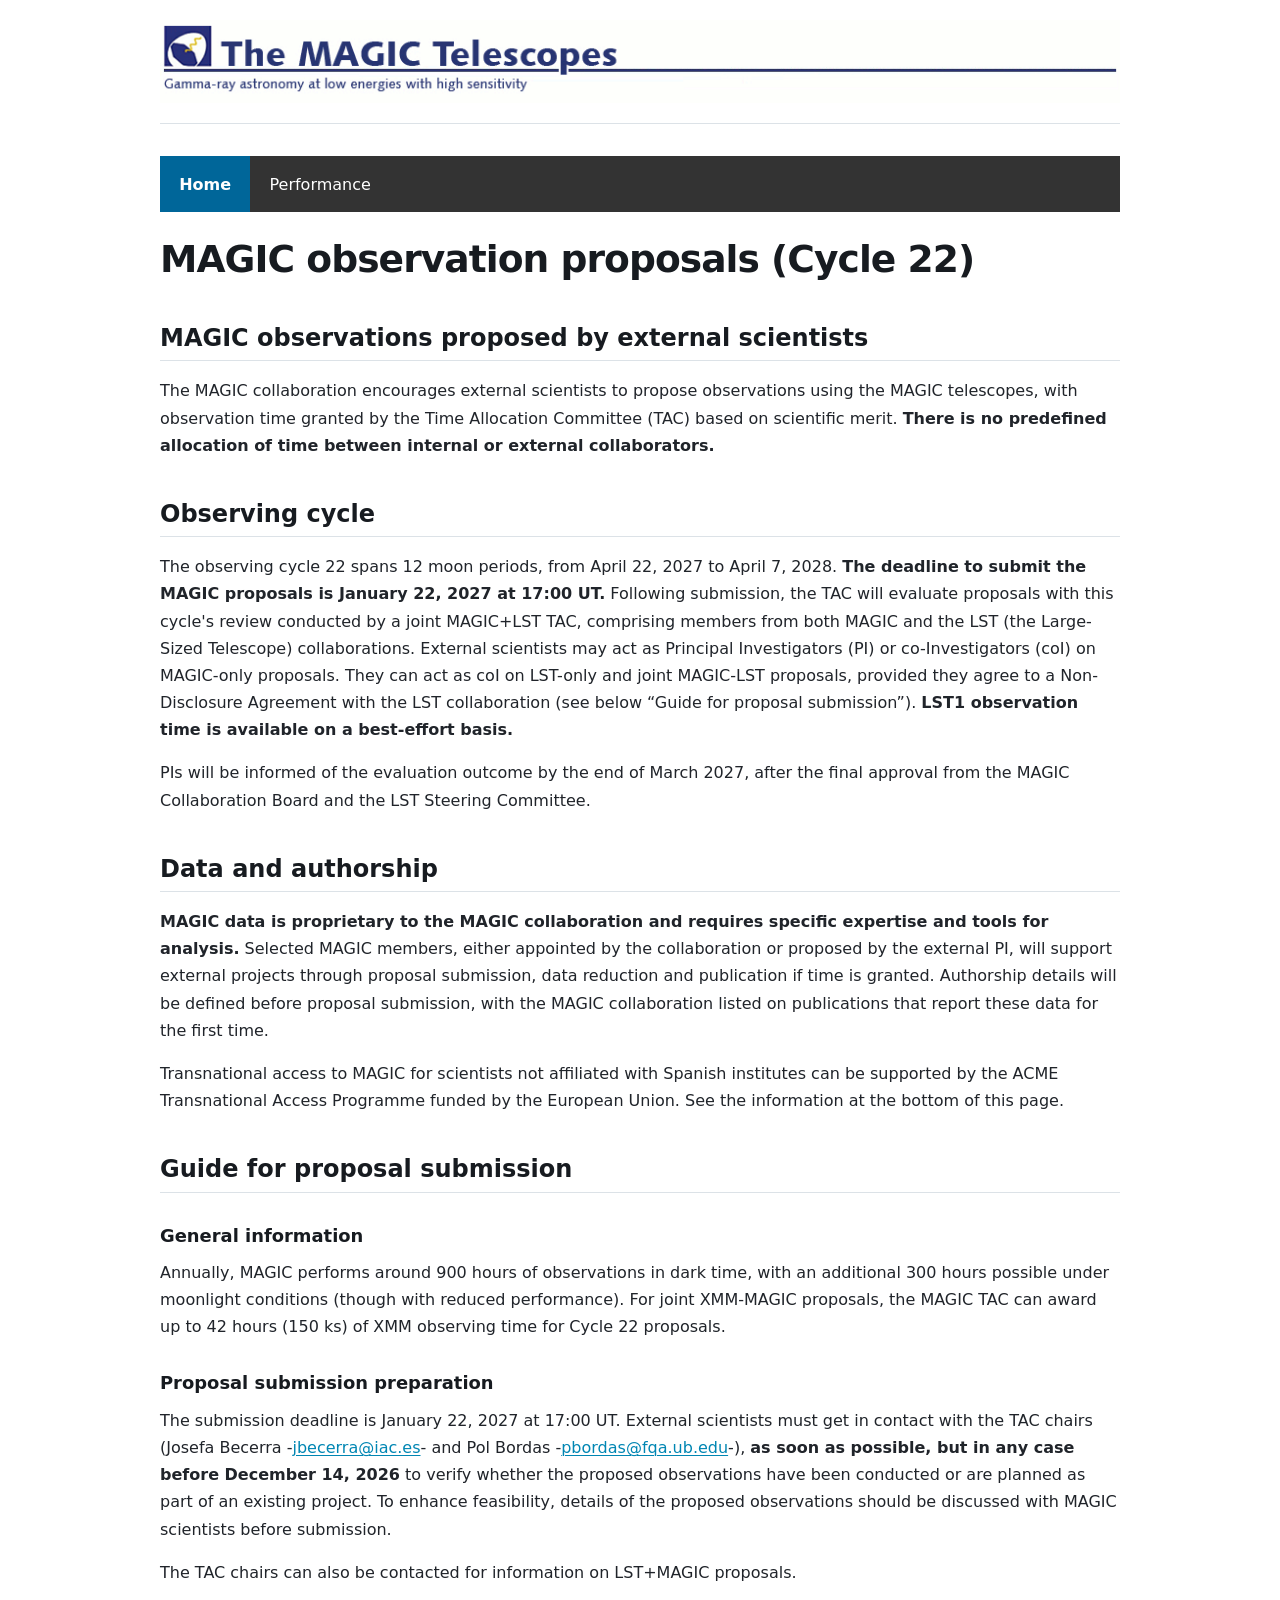
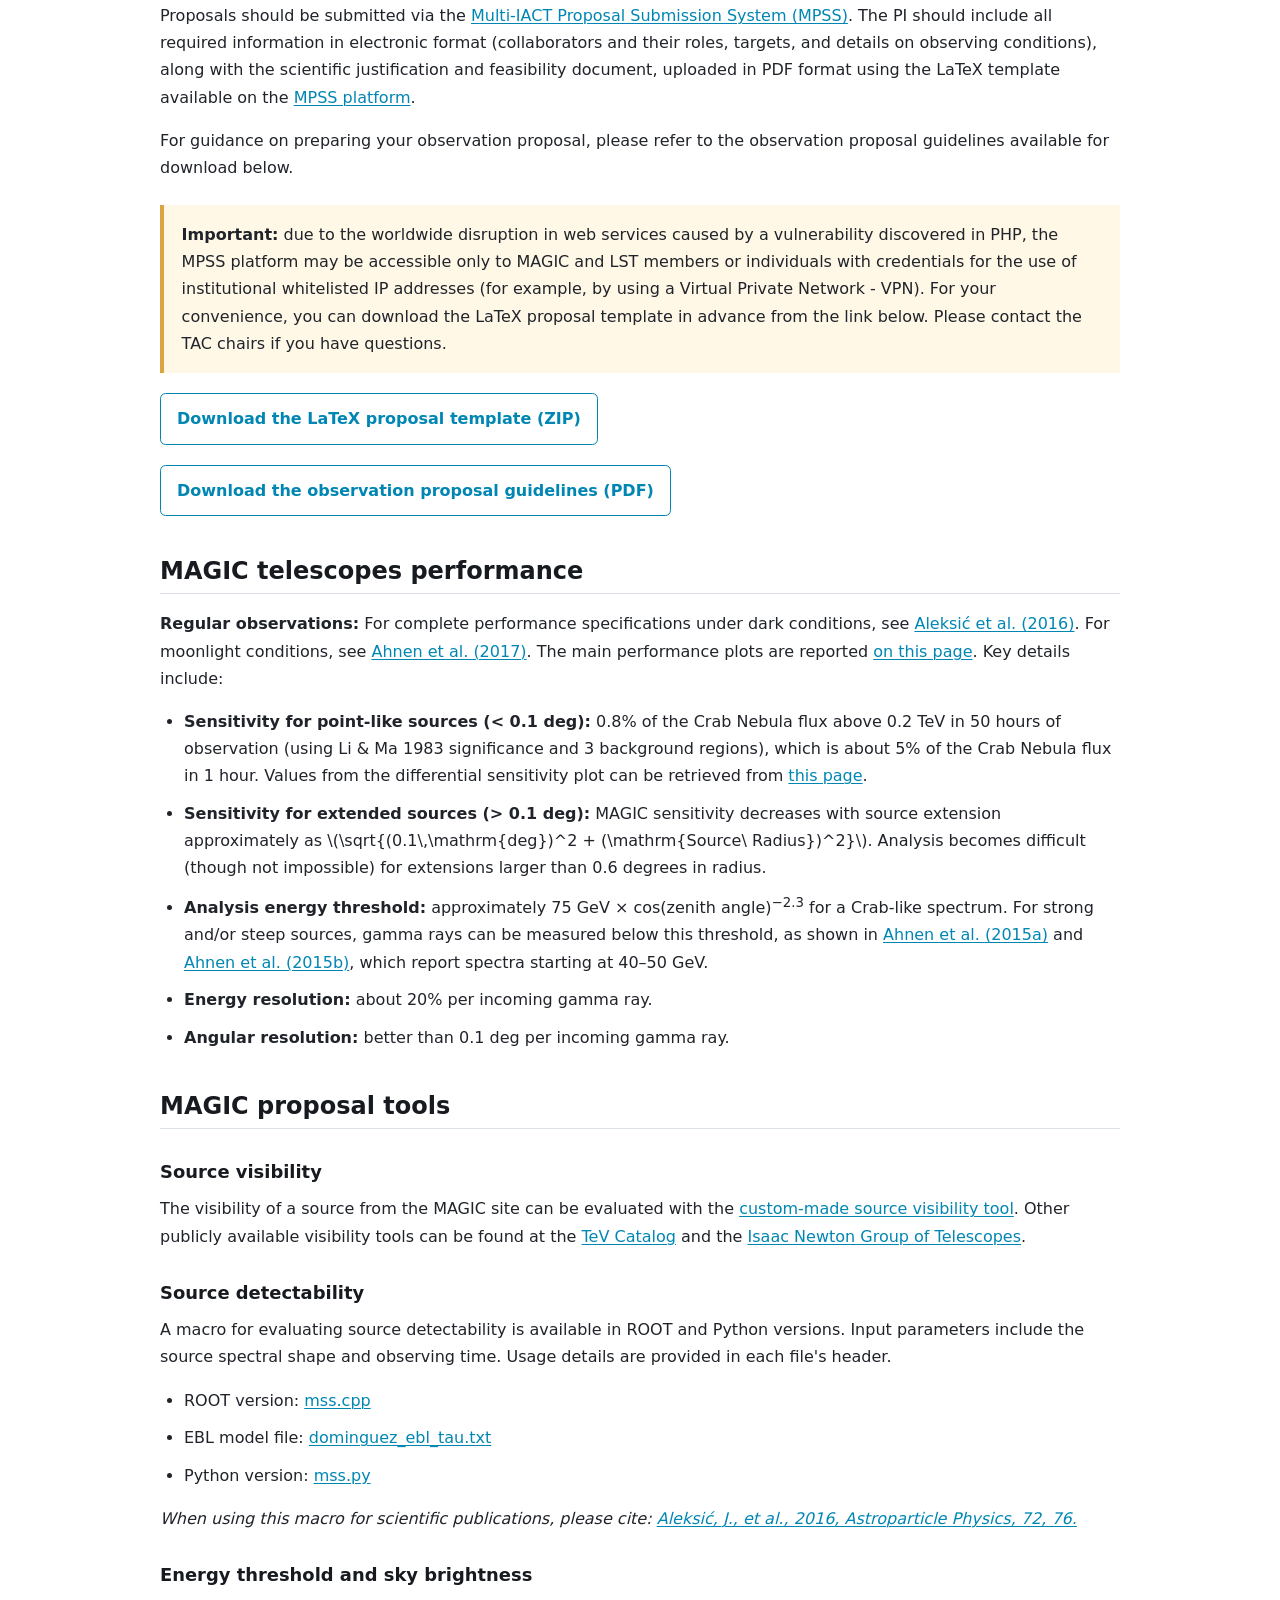
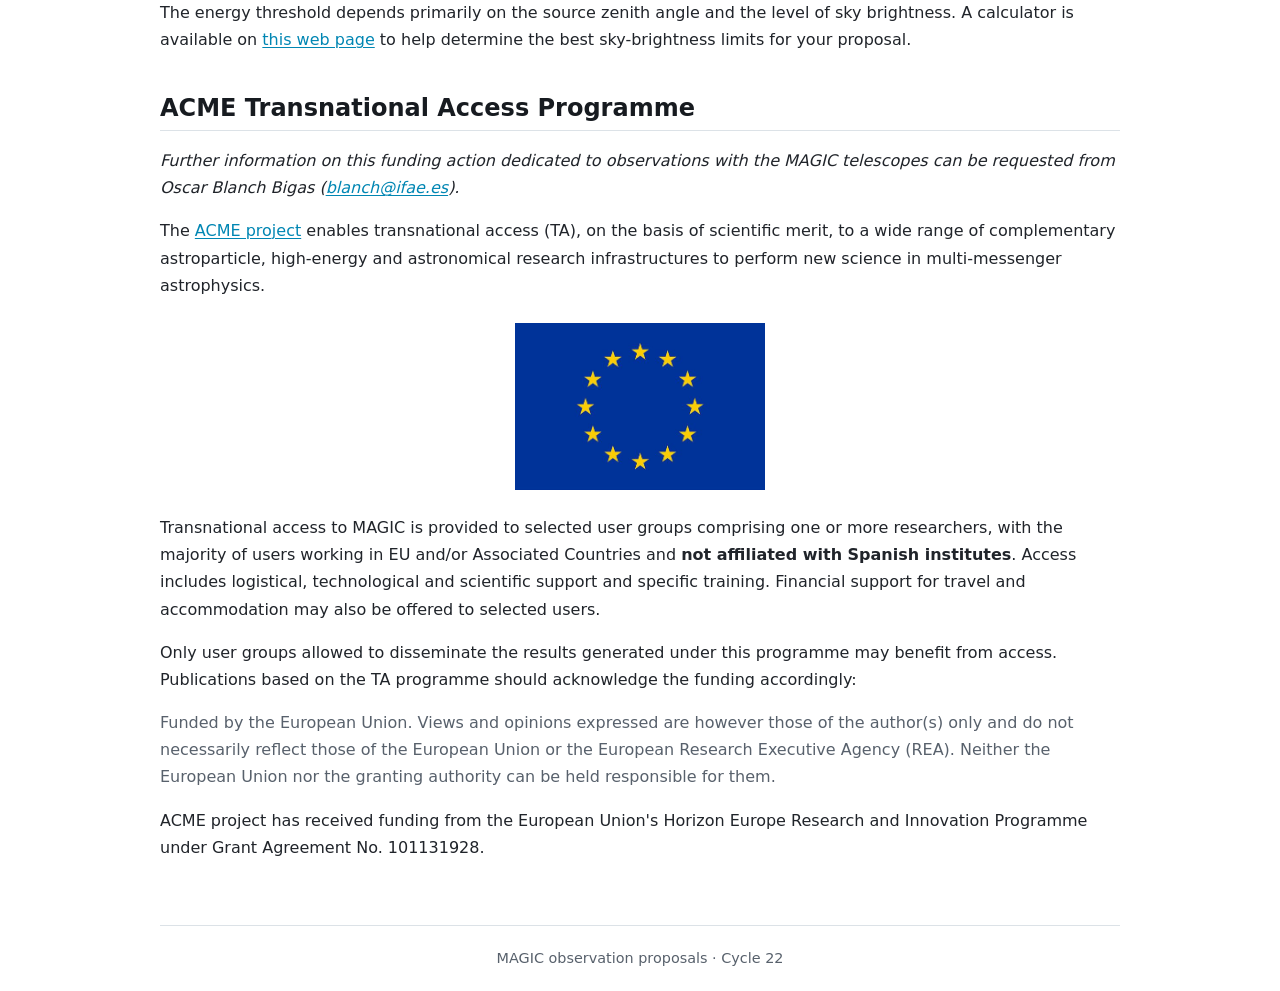
<file: index.html>
<!doctype html>
<html lang="en">
<head>
  <meta charset="utf-8">
  <meta name="viewport" content="width=device-width, initial-scale=1">
  <meta name="description" content="Information for external scientists preparing MAGIC observation proposals for Cycle 22.">
  <title>MAGIC Observation Proposals — Cycle 22</title>
  <link rel="stylesheet" href="style.css">
</head>
<body>
  <header class="site-header">
    <a class="masthead-link" href="#main-content" aria-label="MAGIC Cycle 22 proposals — skip to content">
      <img class="masthead" src="images/masthead_title.gif" alt="MAGIC — Major Atmospheric Gamma Imaging Cherenkov Telescopes">
    </a>
  </header>

  <main id="main-content" class="page-content">
    <div id="site-menu"></div>
    <script src="js/menu.js" defer></script>

    <h1>MAGIC observation proposals (Cycle 22)</h1>

    <section aria-labelledby="external-proposals">
      <h2 id="external-proposals">MAGIC observations proposed by external scientists</h2>
      <p>The MAGIC collaboration encourages external scientists to propose observations using the MAGIC telescopes, with observation time granted by the Time Allocation Committee (TAC) based on scientific merit. <strong>There is no predefined allocation of time between internal or external collaborators.</strong></p>
    </section>

    <section aria-labelledby="observing-cycle">
      <h2 id="observing-cycle">Observing cycle</h2>
      <p>The observing cycle 22 spans 12 moon periods, from April 22, 2027 to April 7, 2028. <strong>The deadline to submit the MAGIC proposals is January 22, 2027 at 17:00 UT.</strong> Following submission, the TAC will evaluate proposals with this cycle's review conducted by a joint MAGIC+LST TAC, comprising members from both MAGIC and the LST (the Large-Sized Telescope) collaborations. External scientists may act as Principal Investigators (PI) or co-Investigators (coI) on MAGIC-only proposals. They can act as coI on LST-only and joint MAGIC-LST proposals, provided they agree to a Non-Disclosure Agreement with the LST collaboration (see below “Guide for proposal submission”). <strong>LST1 observation time is available on a best-effort basis.</strong></p>
      <p>PIs will be informed of the evaluation outcome by the end of March 2027, after the final approval from the MAGIC
        Collaboration Board and the LST Steering Committee.</p>
    </section>

    <section aria-labelledby="data-authorship">
      <h2 id="data-authorship">Data and authorship</h2>
      <p><strong>MAGIC data is proprietary to the MAGIC collaboration and requires specific expertise and tools for analysis.</strong> Selected MAGIC members, either appointed by the collaboration or proposed by the external PI, will support external projects through proposal submission, data reduction and publication if time is granted. Authorship details will be defined before proposal submission, with the MAGIC collaboration listed on publications that report these data for the first time.</p>
      <p>Transnational access to MAGIC for scientists not affiliated with Spanish institutes can be supported by the ACME Transnational Access Programme funded by the European Union. See the information at the bottom of this page.</p>
    </section>

    <section aria-labelledby="submission-guide">
      <h2 id="submission-guide">Guide for proposal submission</h2>
      <h3>General information</h3>
      <p>Annually, MAGIC performs around 900 hours of observations in dark time, with an additional 300 hours possible under
        moonlight conditions (though with reduced performance). For joint XMM-MAGIC proposals, the MAGIC TAC can award up to
        42 hours (150 ks) of XMM observing time for Cycle 22 proposals.</p>

      <h3>Proposal submission preparation</h3>
      <p>The submission deadline is January 22, 2027 at 17:00 UT. External scientists must get in contact with the TAC chairs
        (Josefa Becerra -<a href="mailto:jbecerra@iac.es">jbecerra@iac.es</a>- and Pol Bordas -<a href="mailto:pbordas@fqa.ub.edu">pbordas@fqa.ub.edu</a>-), <strong>as soon as possible, but in any
        case before December 14, 2026</strong> to verify whether the proposed observations have been conducted or are planned as part
        of an existing project. To enhance feasibility, details of the proposed observations should be discussed with MAGIC
        scientists before submission.</p>
      <p>The TAC chairs can also be contacted for information on LST+MAGIC proposals.</p>
      <p>Proposals should be submitted via the <a href="https://magic.mpp.mpg.de/MPSS/index.php">Multi-IACT Proposal Submission System (MPSS)</a>. The PI should include all required information in electronic format (collaborators and their roles, targets, and details on observing conditions), along with the scientific justification and feasibility document, uploaded in PDF format using the LaTeX template available on the <a href="https://magic.mpp.mpg.de/MPSS/index.php">MPSS platform</a>.</p>
      <p>For guidance on preparing your observation proposal, please refer to the observation proposal guidelines available
        for download below.</p>

      <aside class="notice" aria-label="Important access notice">
        <strong>Important:</strong> due to the worldwide disruption in web services caused by a vulnerability discovered in PHP,
        the MPSS platform may be accessible only to MAGIC and LST members or individuals with credentials for the use of
        institutional whitelisted IP addresses (for example, by using a Virtual Private Network - VPN). For your convenience,
        you can download the LaTeX proposal template in advance from the link below. Please contact the TAC chairs if you have
        questions.
      </aside>
      <p class="download-callout"><a class="download-link" href="downloads/LST_MAGIC_template.zip" download>Download the LaTeX proposal template (ZIP)</a></p>
      <p class="download-callout"><a class="download-link" href="downloads/observation_proposal_guidelines.pdf"
          download>Download the observation proposal guidelines (PDF)</a></p>
    </section>

    <section aria-labelledby="performance">
      <h2 id="performance">MAGIC telescopes performance</h2>
      <p><strong>Regular observations:</strong> For complete performance specifications under dark conditions, see <a
          href="https://ui.adsabs.harvard.edu/abs/2016APh....72...76A/abstract">Aleksić et al. (2016)</a>. For moonlight
        conditions, see <a href="https://ui.adsabs.harvard.edu/abs/2017APh....94...29A/abstract">Ahnen et al. (2017)</a>. The
        main performance plots are reported <a href="performance.html">on this page</a>. Key details include:</p>
      <ul>
        <li><strong>Sensitivity for point-like sources (&lt; 0.1 deg):</strong> 0.8% of the Crab Nebula flux above 0.2 TeV in 50 hours of observation (using Li &amp; Ma 1983 significance and 3 background regions), which is about 5% of the Crab Nebula flux in 1 hour. Values from the differential sensitivity plot can be retrieved from <a href="https://magic.mpp.mpg.de/uploads/pics/info.txt">this page</a>.</li>
        <li><strong>Sensitivity for extended sources (&gt; 0.1 deg):</strong> MAGIC sensitivity decreases with source extension approximately as \(\sqrt{(0.1\,\mathrm{deg})^2 + (\mathrm{Source\ Radius})^2}\). Analysis becomes difficult (though not impossible) for extensions larger than 0.6 degrees in radius.</li>
        <li><strong>Analysis energy threshold:</strong> approximately 75 GeV × cos(zenith angle)<sup>−2.3</sup> for a Crab-like spectrum. For strong and/or steep sources, gamma rays can be measured below this threshold, as shown in <a href="https://ui.adsabs.harvard.edu/abs/2015ApJ...815L..23A/abstract">Ahnen et al. (2015a)</a> and <a href="https://ui.adsabs.harvard.edu/abs/2015JHEAp...5...30A/abstract">Ahnen et al. (2015b)</a>, which report spectra starting at 40–50 GeV.</li>
        <li><strong>Energy resolution:</strong> about 20% per incoming gamma ray.</li>
        <li><strong>Angular resolution:</strong> better than 0.1 deg per incoming gamma ray.</li>
      </ul>
    </section>

    <section aria-labelledby="proposal-tools">
      <h2 id="proposal-tools">MAGIC proposal tools</h2>
      <h3>Source visibility</h3>
      <p>The visibility of a source from the MAGIC site can be evaluated with the <a
          href="http://www.magic.iac.es/scheduler/">custom-made source visibility tool</a>. Other publicly available
        visibility tools can be found at the <a href="http://tevcat.uchicago.edu/CustomVis.pl">TeV Catalog</a> and the <a
          href="https://astro.ing.iac.es/staralt/">Isaac Newton Group of Telescopes</a>.</p>

      <h3>Source detectability</h3>
      <p>A macro for evaluating source detectability is available in ROOT and Python versions. Input parameters include the source spectral shape and observing time. Usage details are provided in each file's header.</p>
      <ul>
        <li>
          ROOT version:
          <a href="downloads/mss.cpp" download>mss.cpp</a>
        </li>
        <li>
          EBL model file:
          <a href="downloads/dominguez_ebl_tau.txt" download>dominguez_ebl_tau.txt</a>
        </li>
        <li>
          Python version:
          <a href="downloads/mss.py" download>mss.py</a>
        </li>
      </ul>
      <p><em>When using this macro for scientific publications, please cite: <a href="https://ui.adsabs.harvard.edu/abs/2016APh....72...76A/abstract">Aleksić, J., et al., 2016, Astroparticle Physics, 72, 76.</a></em></p>

      <h3>Energy threshold and sky brightness</h3>
      <p>The energy threshold depends primarily on the source zenith angle and the level of sky brightness. A calculator is available on <a href="http://magic.pic.es/moon-level-performance-calculation/">this web page</a> to help determine the best sky-brightness limits for your proposal.</p>
    </section>

    <section aria-labelledby="acme">
      <h2 id="acme">ACME Transnational Access Programme</h2>
      <p><em>Further information on this funding action dedicated to observations with the MAGIC telescopes can be requested from Oscar Blanch Bigas (<a href="mailto:blanch@ifae.es">blanch@ifae.es</a>).</em></p>
      <p>The <a href="https://www.acme-astro.eu/">ACME project</a> enables transnational access (TA), on the basis of scientific merit, to a wide range of complementary astroparticle, high-energy and astronomical research infrastructures to perform new science in multi-messenger astrophysics.</p>
      <img class="eu-flag" src="images/EuropeFlag.png" alt="European Union flag" loading="lazy">
      <p>Transnational access to MAGIC is provided to selected user groups comprising one or more researchers, with the majority of users working in EU and/or Associated Countries and <strong>not affiliated with Spanish institutes</strong>. Access includes logistical, technological and scientific support and specific training. Financial support for travel and accommodation may also be offered to selected users.</p>
      <p>Only user groups allowed to disseminate the results generated under this programme may benefit from access. Publications based on the TA programme should acknowledge the funding accordingly:</p>
      <p class="funding-note">Funded by the European Union. Views and opinions expressed are however those of the author(s) only and do not necessarily reflect those of the European Union or the European Research Executive Agency (REA). Neither the European Union nor the granting authority can be held responsible for them.</p>
      <p>ACME project has received funding from the European Union's Horizon Europe Research and Innovation Programme under Grant Agreement No. 101131928.</p>
    </section>
  </main>

  <footer class="site-footer">
    <p>MAGIC observation proposals · Cycle 22</p>
  </footer>
</body>
</html>
</file>
<file: style.css>
/* =========================================================
   1. Design tokens and base styles
   ========================================================= */

:root {
  color-scheme: light;

  --color-text: #20242a;
  --color-muted: #58616c;
  --color-link: #0086b3;
  --color-link-hover: #005f80;
  --color-border: #dce2e7;
  --color-notice-bg: #fff8e7;
  --color-notice-border: #d9a441;

  --content-width: 960px;
  --page-gutter: 1rem;

  font-family: system-ui, -apple-system, BlinkMacSystemFont,
    "Segoe UI", sans-serif;
  font-size: 16px;
  line-height: 1.7;
}

* {
  box-sizing: border-box;
}

html {
  scroll-behavior: smooth;
}

body {
  margin: 0;
  color: var(--color-text);
  background: #fff;
}

img {
  max-width: 100%;
  height: auto;
}

h1,
h2,
h3 {
  color: #171b20;
  line-height: 1.25;
  text-wrap: balance;
}

h1 {
  margin: 0 0 2rem;
  font-size: clamp(1.8rem, 4vw, 2.35rem);
  letter-spacing: -0.025em;
}

h2 {
  margin: 2.5rem 0 1rem;
  padding-bottom: 0.45rem;
  border-bottom: 1px solid var(--color-border);
  font-size: clamp(1.25rem, 2.5vw, 1.5rem);
}

h3 {
  margin: 2rem 0 0.75rem;
  font-size: 1.12rem;
}

p,
ul {
  margin: 0 0 1rem;
}

ul {
  padding-left: 1.5rem;
}

li {
  margin-bottom: 0.65rem;
}

strong {
  font-weight: 700;
}

a {
  color: var(--color-link);
  text-decoration-thickness: 1px;
  text-underline-offset: 0.15em;
  overflow-wrap: anywhere;
}

a:hover {
  color: var(--color-link-hover);
}

a:focus-visible {
  outline: 3px solid #f0b429;
  outline-offset: 3px;
  border-radius: 2px;
}


/* =========================================================
   2. Shared page container, masthead and footer
   ========================================================= */

.site-header,
.site-footer,
.page-content,
#magic-performance {
  width: min(
    calc(100% - 2 * var(--page-gutter)),
    var(--content-width)
  );
  margin-inline: auto;
}

.site-header {
  padding-block: 1.25rem;
  border-bottom: 1px solid var(--color-border);
  background: #fff;
}

.masthead-link {
  display: block;
  width: 100%;
}

.masthead {
  display: block;
  width: 100%;
  height: auto;
}

.page-content,
#magic-performance {
  padding-block: 2rem 3rem;
}

.site-footer {
  padding: 1.25rem 0;
  border-top: 1px solid var(--color-border);
  color: var(--color-muted);
  text-align: center;
  font-size: 0.9rem;
}

.site-footer p {
  margin: 0;
}


/* =========================================================
   3. Navigation
   ========================================================= */

.site-nav {
  display: flex;
  flex-wrap: wrap;
  background: #333;
  margin-bottom: 1.5rem;
}

.site-nav a {
  display: block;
  padding: 0.9rem 1.2rem;
  color: #fff;
  text-decoration: none;
}

.site-nav a:hover,
.site-nav a:focus-visible {
  color: #fff;
  background: #555;
}

.site-nav a[aria-current="page"] {
  background: #006699;
  font-weight: 700;
}


/* =========================================================
   4. General content components
   ========================================================= */

.notice {
  margin: 1.5rem 0 1rem;
  padding: 1rem 1.1rem;
  border-left: 4px solid var(--color-notice-border);
  background: var(--color-notice-bg);
}

.download-callout {
  margin: 1.25rem 0;
}

.download-link {
  display: inline-block;
  padding: 0.7rem 1rem;
  border: 1px solid var(--color-link);
  border-radius: 0.35rem;
  font-weight: 650;
  text-decoration: none;
}

.download-link:hover {
  color: #fff;
  background: var(--color-link-hover);
  border-color: var(--color-link-hover);
}

.eu-flag {
  display: block;
  width: min(250px, 100%);
  margin: 1.5rem auto;
}

.funding-note {
  color: var(--color-muted);
}


/* =========================================================
   5. Performance page
   ========================================================= */

#magic-performance section {
  margin-block: 2rem;
}

#magic-performance .two-column {
  display: grid;
  grid-template-columns: repeat(2, minmax(0, 1fr));
  gap: 2rem;
  align-items: start;
}

#magic-performance .column {
  min-width: 0;
}

#magic-performance figure {
  min-width: 0;
  margin: 0 0 1rem;
}

#magic-performance figure img {
  display: block;
  width: 100%;
  max-width: 600px;
  height: auto;
  margin-inline: auto;
}

#magic-performance figcaption {
  margin-top: 0.75rem;
  font-size: 0.9rem;
  line-height: 1.5;
}


/* =========================================================
   6. Responsive layout and accessibility
   ========================================================= */

@media (max-width: 700px) {
  #magic-performance .two-column {
    grid-template-columns: minmax(0, 1fr);
    gap: 1rem;
  }
}

@media (max-width: 600px) {
  .site-header {
    padding-block: 1rem;
  }

  .page-content,
  #magic-performance {
    padding-block: 1.5rem 2rem;
  }

  h2 {
    margin-top: 2rem;
  }
}

@media (prefers-reduced-motion: reduce) {
  html {
    scroll-behavior: auto;
  }
}
</file>
